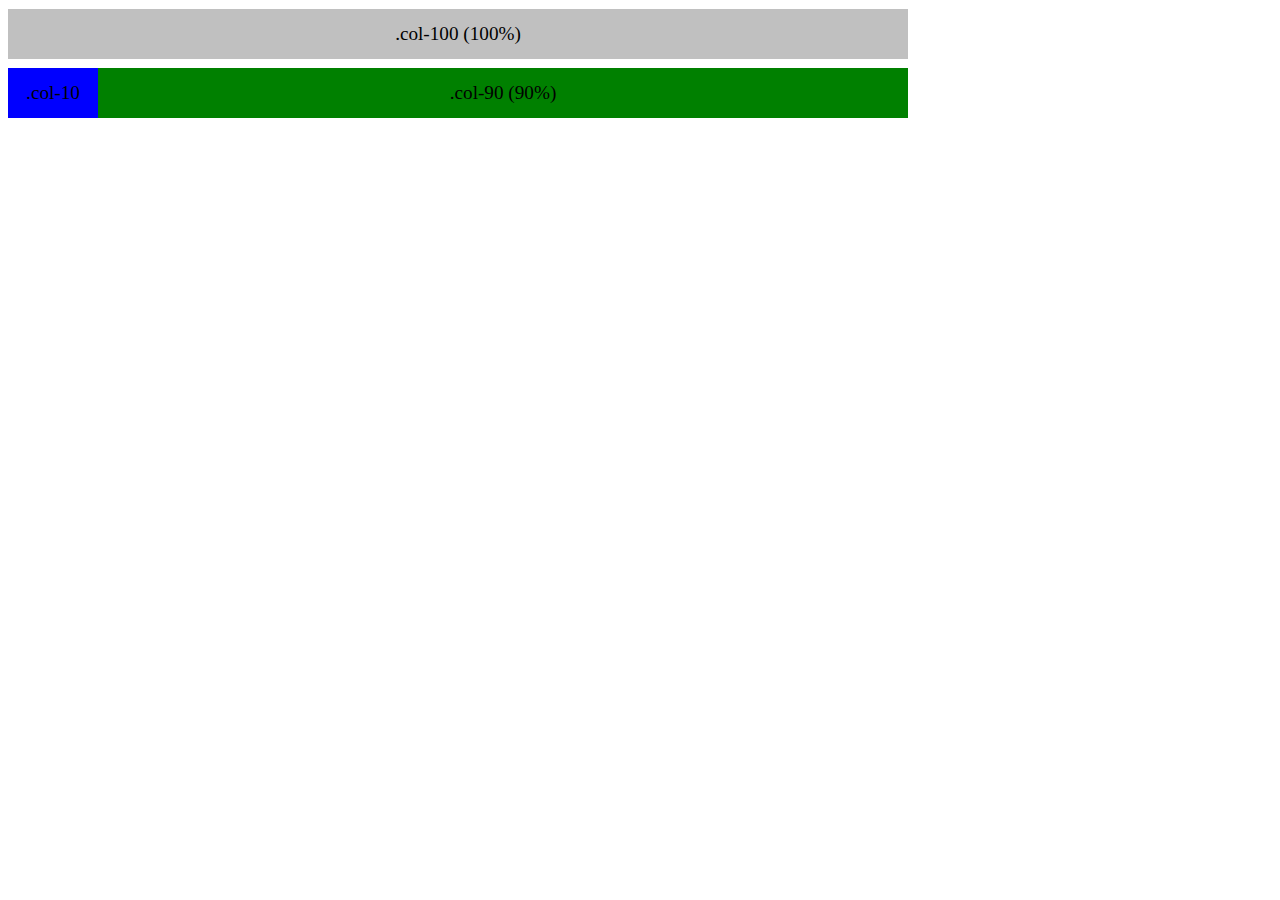
<file: Grid/index.html>
<!DOCTYPE html>

<html>

<head>

  <title>Grid Example</title>
  <link rel="stylesheet" type="text/css" href="style.css">

</head>

<body>

  <div class="container">

    <div class="row">
      <div class="col col-100">
      .col-100 (100%)
      </div>
    </div>

    <div class="row">
      <div class="col col-10">
      .col-10 (10%)
      </div>
    


      <div class="col col-90">
      .col-90 (90%)
      </div>
      </div>
    </div>

  </div>


</body>

</html>
</file>
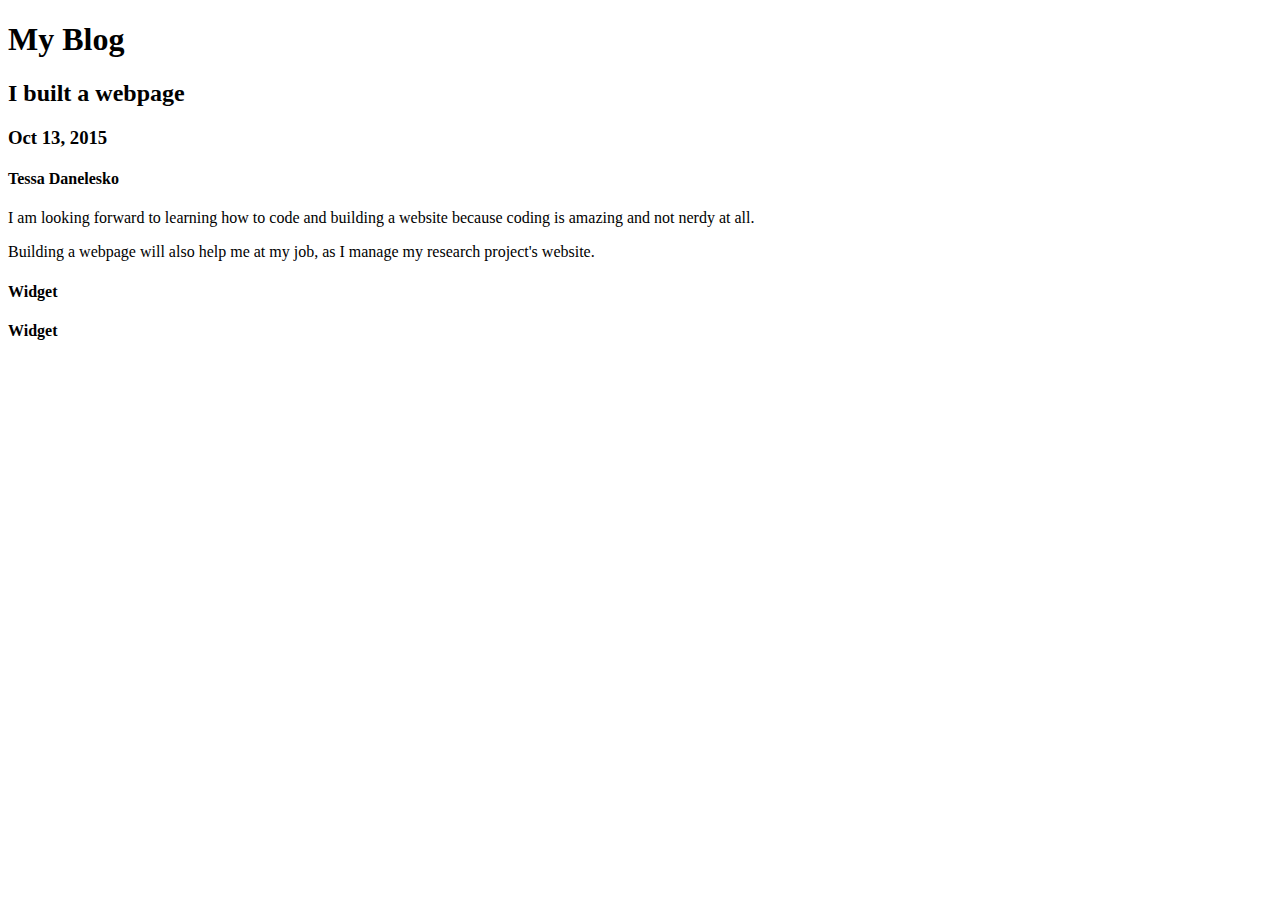
<file: ExerciseW1D1.html>
<!DOCTYPE html>

<html>

  <head>

    <title>Tess' Blog</title>

    <link rel="stylesheet" href="http://lighthouse.jquerycentral.com/css/blog-pink.css">

  </head>

  <body>

    <header>

      <h1>My Blog</h1>

    </header>


    <section>

      <header>

        <h2>I built a webpage</h2>

        <h3>Oct 13, 2015</h3>

        <h4>Tessa Danelesko</h4>

        <article>

          <p>I am looking forward to learning how to code and building a website because coding is amazing and not nerdy at all.</p>

          <p>Building a webpage will also help me at my job, as I manage my research project's website.</p>

        </article>

      </header>

    </section>

    <aside>

      <section>

        <h4>Widget</h4>

      </section>

      <section>

        <h4>Widget</h4>
        
      </section>

    </aside>
    
  </body>

</html>
</file>
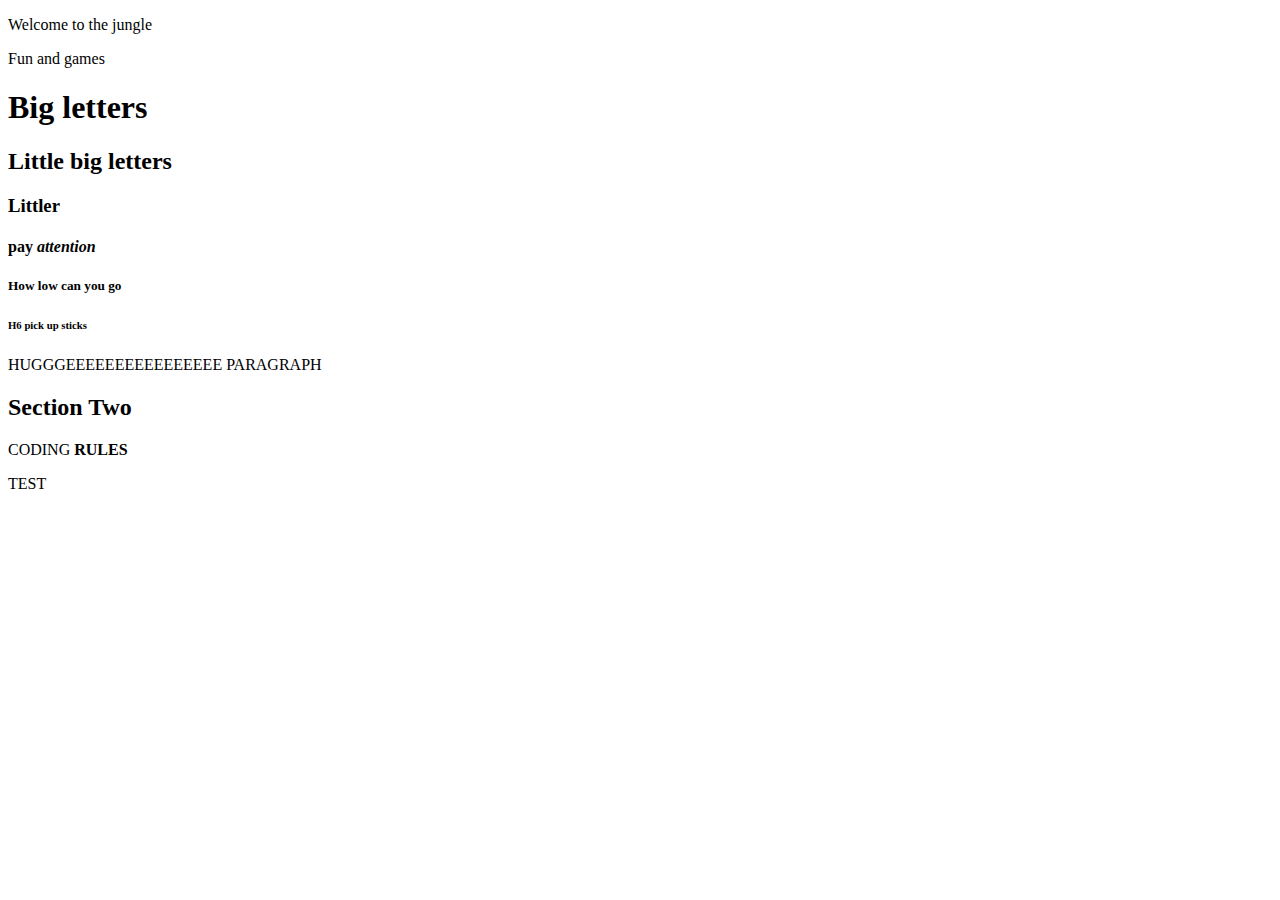
<file: PracticeW1D1.html>
<!DOCTYPE html>

<html>

  <head>

    <title>Tess' Webpage</title>

  </head>

  <body>

    <nav>

      <p>Welcome to the jungle</p>

      <p>Fun and games</p>

    </nav>

    <section>

      <h1>Big letters</h1>

      <h2>Little big letters</h2>

      <h3>Littler</h3>

      <h4>pay <i>attention</i></h4>

      <h5>How low can you go</h5>

      <h6>H6 pick up sticks</h6>

      <p>HUGGGEEEEEEEEEEEEEEEE PARAGRAPH</p>

    </section>

    <section>

      <h2>Section Two</h2>

      <P>CODING <strong>RULES</strong></P>
      
    </section>

    <aside>TEST</aside>

  </body>

</html>
</file>
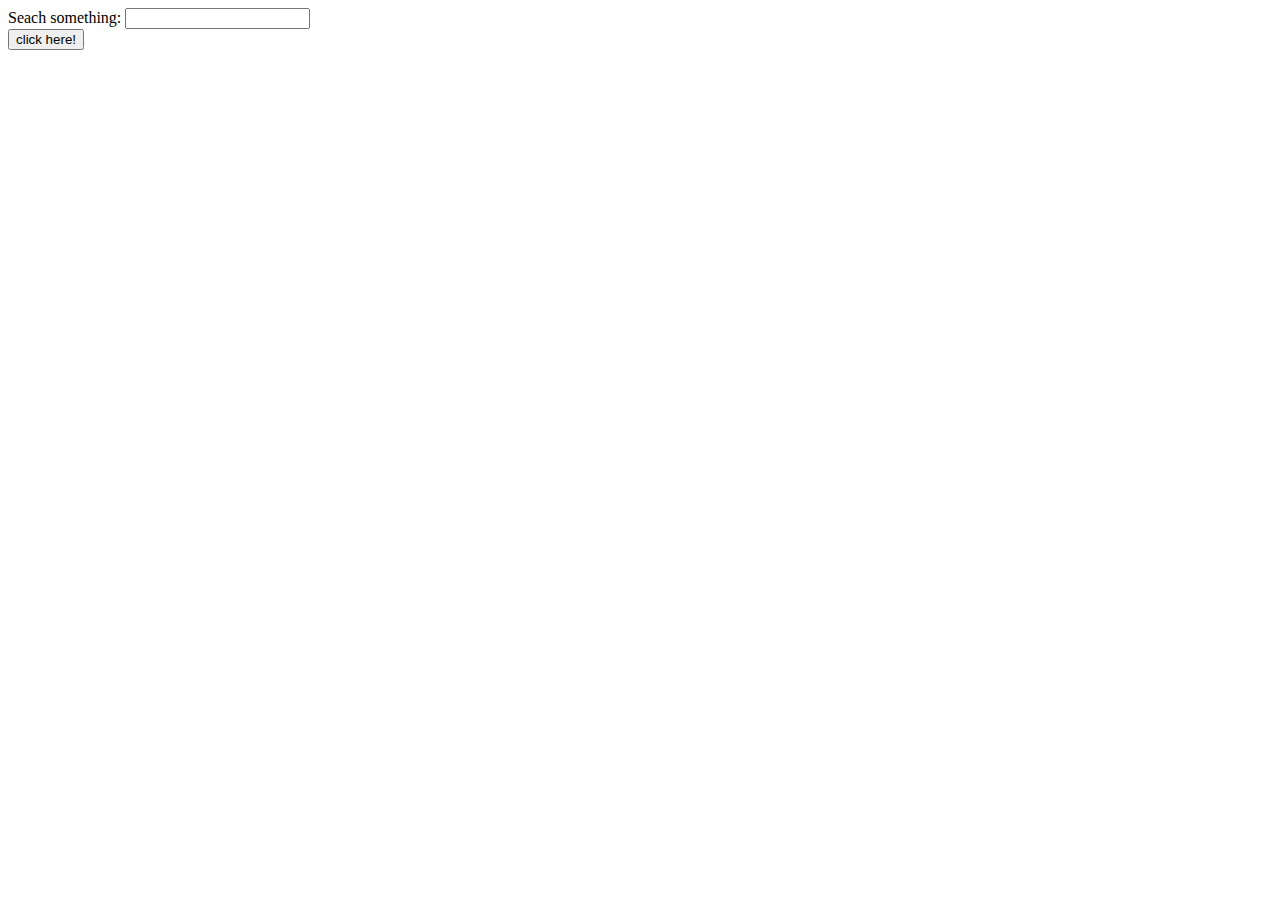
<file: PracticeW2D1a.html>
<!DOCTYPE html>

<html>

<head>
  <title>Form Example - get request</title>
</head>

<body>

<form method="GET" action="PracticeW2D1a.html">

  <label for="query">Seach something:</label>

  <input type ="text" name="query" id="query">

  <br>

  <input type="submit" value="click here!">

</form>

</body>

</html>
</file>
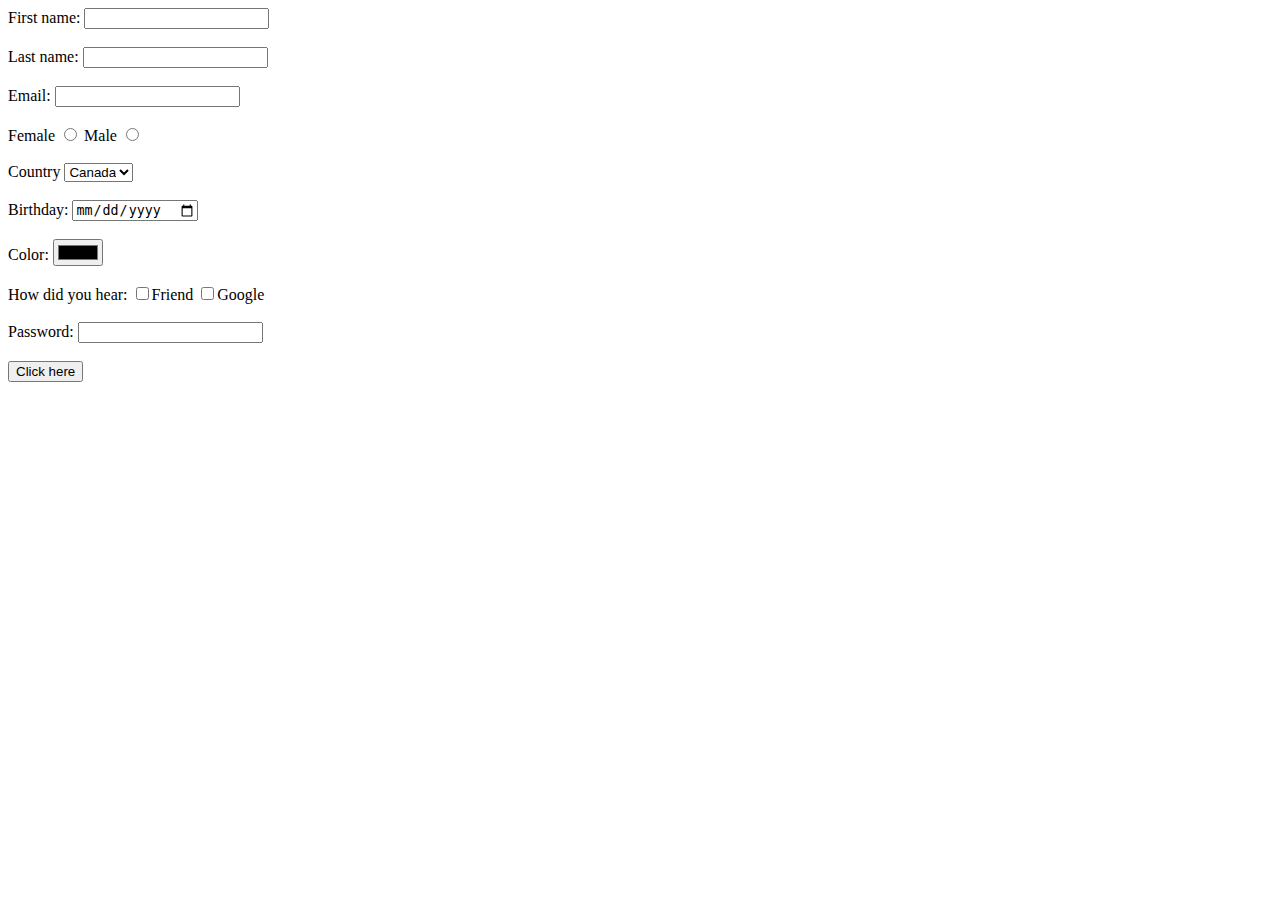
<file: PracticeW2D1b.html>
<!DOCTYPE html>

<html>

<head>
  <title>Form Example - post request</title>
</head>

<body>

<form method="POST" action="PracticeW2D1b.html">

  <label for="first-name">First name:</label>

  <input type ="text" name="first-name" id="first-name">

  <br>
  <br> 

  <label for="last-name">Last name:</label>

  <input type ="text" name="last-name" id="last-name">

  <br>
  <br>

  <label for="email">Email:</label>

  <input type="email" name"email" id="email">

  <br>
  <br>

  <label for="female">Female</label>

  <input type="radio" name="gender" id="female">

  <label for="male">Male</label>

  <input type="radio" name="gender" id="male">

  <br>
  <br>

  <label>Country</label>

  <select name="country">

  <option value="canada">Canada</option>
  <option value="mexico">Mexico</option>
  <option value="usa">USA</option>
    
  </select>

  <br>
  <br>

  <label for="birthday">Birthday:</label>

  <input type="date" name="birthday" id="birthday">

  <br>
  <br>

  <label for="color">Color:</label>

  <input type="color" name="color" id="color">

  <br>
  <br>

  <label for="how-heard">How did you hear:</label>

  <input type="checkbox" name="how-heard" id="how-heard" value="Friend">Friend
  <input type="checkbox" name="how-heard" id="how-head" value="Google">Google

  <br>
  <br>

  <label for="password">Password:</label>

  <input type="password" name"password" id="password">

  <br>
  <br>

  <input type="submit" value="Click here">

</form>

</body>

</html>
</file>
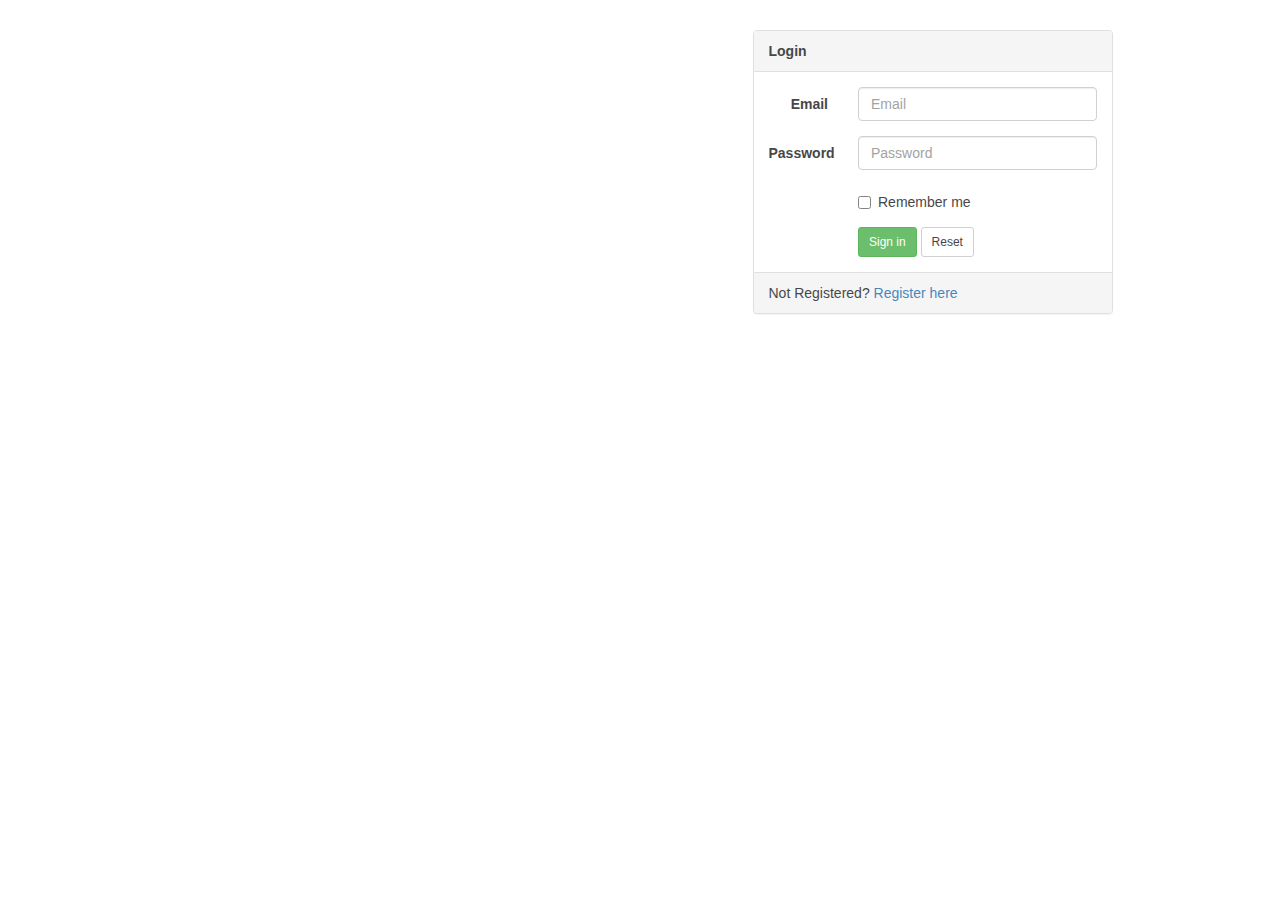
<file: BootstrapLoginExample/bootstraploginexample.html>
<!DOCTYPE html>
<html>

<head>

    <title>Bootstrap Example</title>

    <link rel="stylesheet" href="https://maxcdn.bootstrapcdn.com/bootstrap/3.3.5/css/bootstrap.min.css">

    <link rel="stylesheet" type="text/css" href="bootstrapstyle.css">

</head>

<body>

<div class="container">
    <div class="row">
        <div class="col-md-4 col-md-offset-7">
            <div class="panel panel-default">
                <div class="panel-heading"> <strong class="">Login</strong>

                </div>
                <div class="panel-body">
                    <form class="form-horizontal" role="form">
                        <div class="form-group">
                            <label for="inputEmail3" class="col-sm-3 control-label">Email</label>
                            <div class="col-sm-9">
                                <input class="form-control" id="inputEmail3" placeholder="Email" required="" type="email">
                            </div>
                        </div>
                        <div class="form-group">
                            <label for="inputPassword3" class="col-sm-3 control-label">Password</label>
                            <div class="col-sm-9">
                                <input class="form-control" id="inputPassword3" placeholder="Password" required="" type="password">
                            </div>
                        </div>
                        <div class="form-group">
                            <div class="col-sm-offset-3 col-sm-9">
                                <div class="checkbox">
                                    <label class="">
                                        <input class="" type="checkbox">Remember me</label>
                                </div>
                            </div>
                        </div>
                        <div class="form-group last">
                            <div class="col-sm-offset-3 col-sm-9">
                                <button type="submit" class="btn btn-success btn-sm">Sign in</button>
                                <button type="reset" class="btn btn-default btn-sm">Reset</button>
                            </div>
                        </div>
                    </form>
                </div>
                <div class="panel-footer">Not Registered? <a href="#" class="">Register here</a>
                </div>
            </div>
        </div>
    </div>
</div>

</body>

</html>
</file>
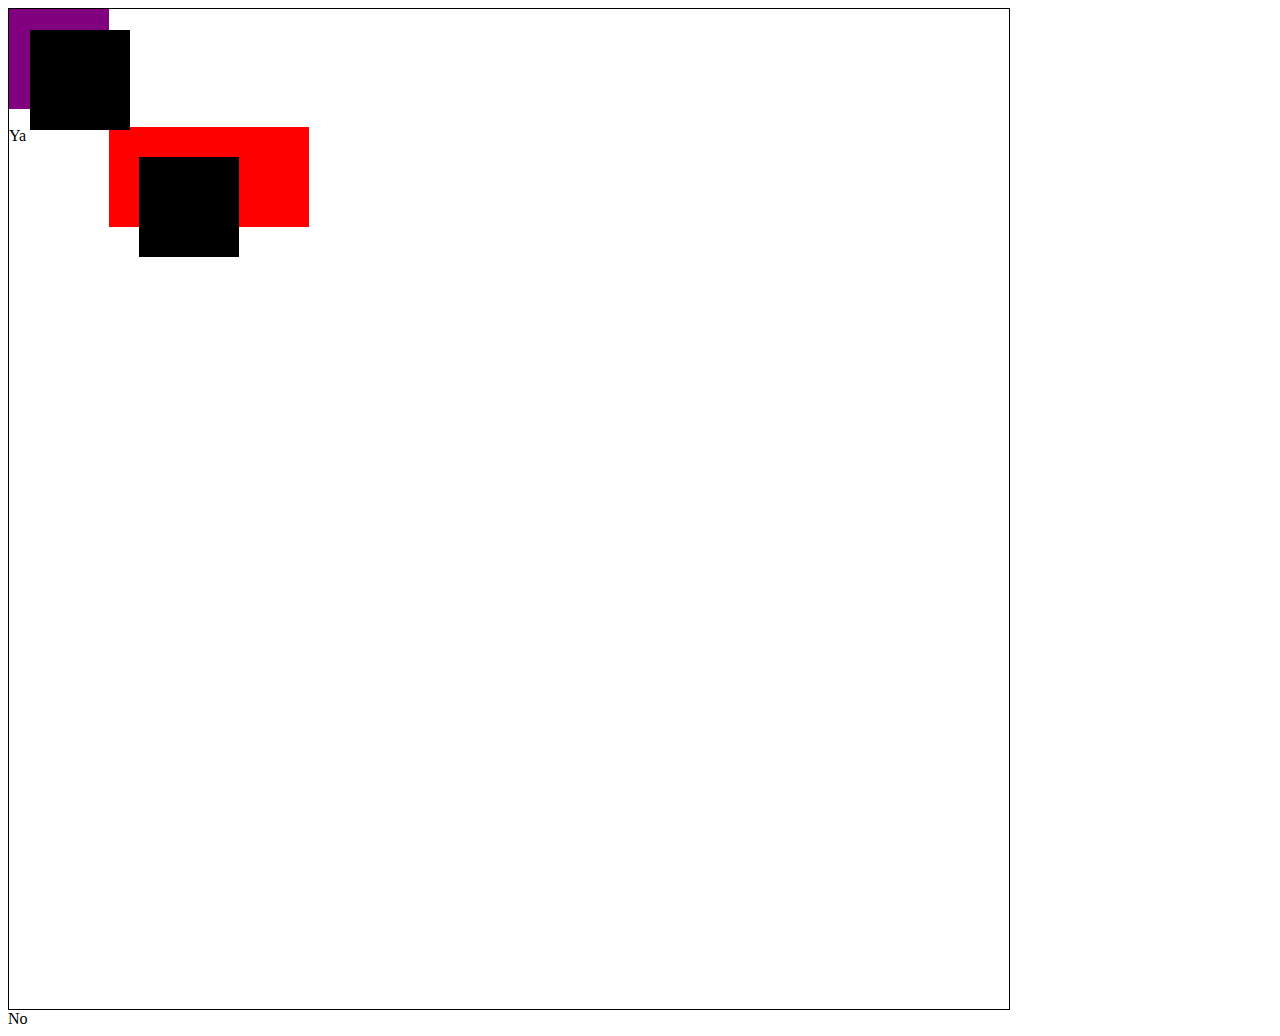
<file: Grid/positioning.html>
<!DOCTYPE html>

<html>

<head>

  <title>Position Demo</title>

  <link rel="stylesheet" type="text/css" href="posstyle.css">

</head>

<body>

  <div class="container">

    <div class="fixed"></div>

  Yo!

  <div class="relative">
    
    <div class="absolute"></div>

  </div>

  Ya

  <div class="absolute">
  </div>

  </div>

  No

</body>

</html>
</file>
<file: Grid/style.css>
.container {
  width: 900px;
  margin: o auto;
  /*background-color: red;*/
}

.row {
  margin: 1% 0;
  clear: both;
  overflow: hidden;
}

.col {
  float: left;
  height: 50px;
  text-align: center;
  line-height: 50px;
  font-size: 1.2em;
}

.col-100 {
  width: 100%;
  background-color: silver;
}

.col-10 {
  background-color: blue;
  width: 10%;
}

.col-90 {
  background-color: green;
  width: 90%;
}
</file>
<file: Grid/posstyle.css>
.container {
  border: 1px solid black;
  width:1000px;
  height: 1000px;
  }

.relative {
  width: 200px;
  height: 100px;
  background-color: red;
  position: relative;
  top: 100px;
  left: 100px;
}

.absolute {
  width: 100px;
  height: 100px;
  background-color: black;
  position: absolute;
  top: 30px;
  left: 30px;
}

.fixed {
  position: fixed;
  width: 100px;
  height: 100px;
  background-color: purple;
}
</file>
<file: BootstrapLoginExample/bootstrapstyle.css>
/* CSS used here will be applied after bootstrap.css */

body { 
 background: url("http://i.ytimg.com/vi/LStXdttFj_o/maxresdefault.jpg") no-repeat center center fixed; 
 -webkit-background-size: cover;
 -moz-background-size: cover;
 -o-background-size: cover;
 background-size: cover;
}

.panel-default {
 opacity: 0.9;
 margin-top:30px;
}
.form-group.last {
 margin-bottom:0px;
}
</file>
